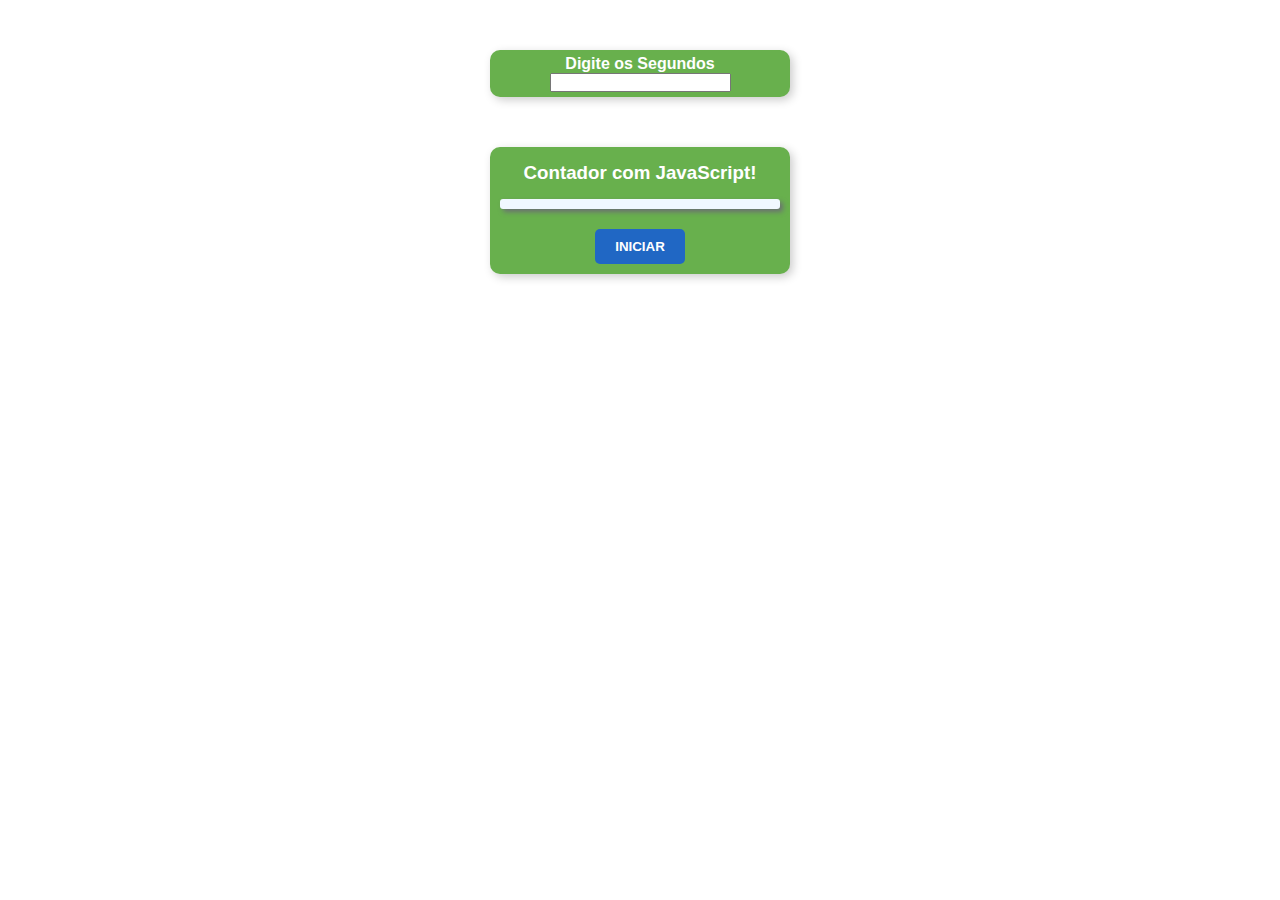
<file: index.html>
<!DOCTYPE html>
<html lang="pt-BR">
<head>
    <meta charset="UTF-8">
    <meta http-equiv="X-UA-Compatible" content="IE=edge">
    <meta name="viewport" content="width=device-width, initial-scale=1.0">
    <link rel="shortcut icon" href="./Assets/img/relogio.png" type="image/png">
    <link rel="stylesheet" type="text/css" href="./Assets/css/contador.css" />
  
    <title>Clock</title>
</head>
<body>
    <article>
        <span>Digite os Segundos</span>
        <input type="text" name="segundos" id="segundos">

    </article>
    <article class="clock" id="clock" >
        <h3>Contador com JavaScript!</h3>
        <div class="count">
            <div id="time"></div>
            <button id="btn">INICIAR</button>
        </div>        
    </article>

    <!-- scripts -->
    <script src="./Assets/js/contador.js"></script>
</body>
</html>
</file>
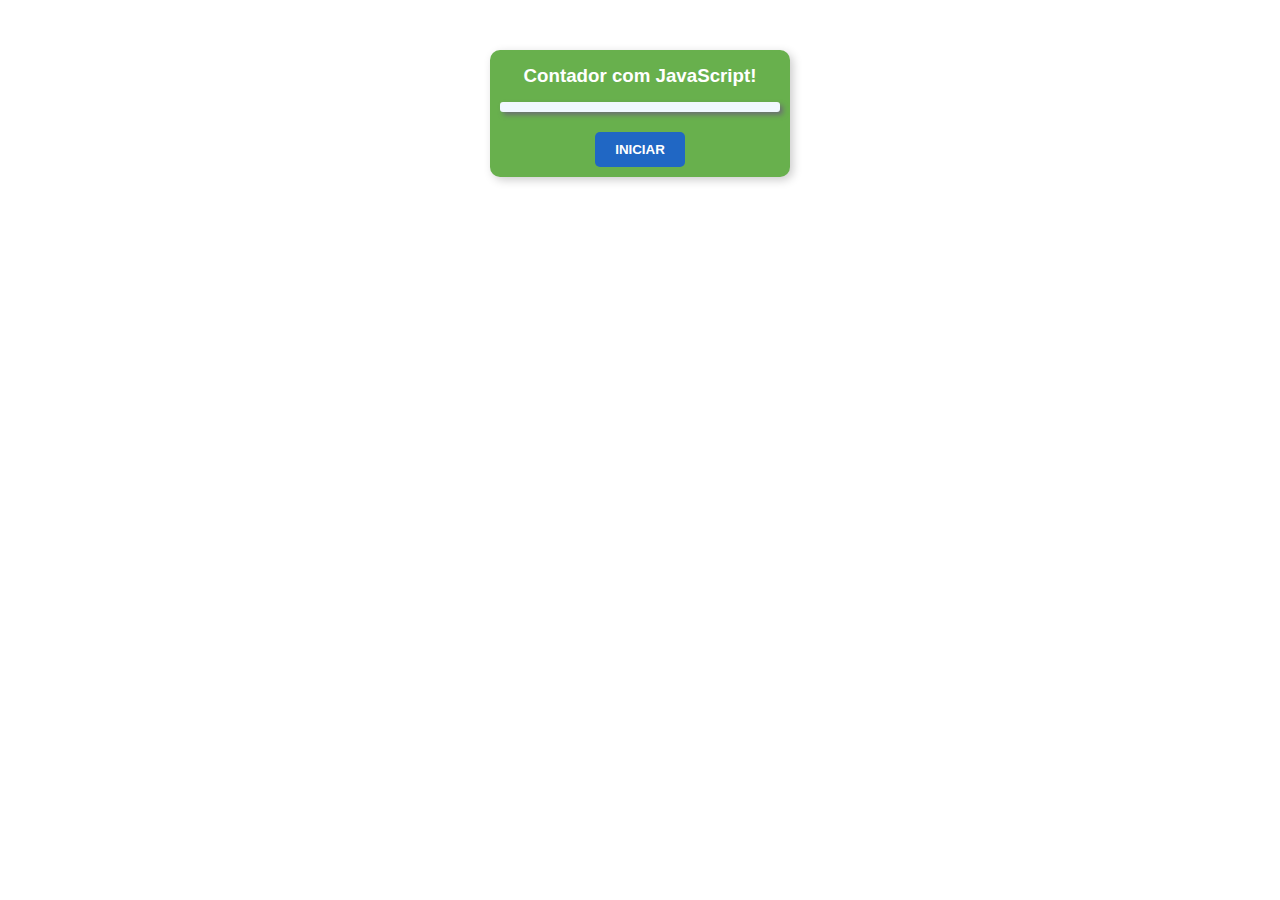
<file: contador.html>
<!DOCTYPE html>
<html lang="pt-BR">
<head>
    <meta charset="UTF-8">
    <meta http-equiv="X-UA-Compatible" content="IE=edge">
    <meta name="viewport" content="width=device-width, initial-scale=1.0">
    <link rel="stylesheet" type="text/css" href="./Assets/css/contador.css" />
  
    <title>Clock</title>
</head>
<body>
    <article class="clock" id="clock" >
        <h3>Contador com JavaScript!</h3>
        <div class="count">
            <div id="time"></div>
            <button id="btn">INICIAR</button>
        </div>        
    </article>

    <!-- scripts -->
    <script src="./Assets/js/contador.js"></script>
</body>
</html>
</file>
<file: Assets/css/contador.css>
* {
    margin: 0;
    padding: 0;
    box-sizing: border-box;
    font-family: Arial, Helvetica, sans-serif;
}
body{
    width: 100%;
    font: normal bold 16px/normal tahoma;
    
}
article {
    width: 300px;

    text-align: center;
    background-color: #68b04d;

    border-radius: 10px;
    margin: 50px auto 20px;
    padding: 5px;
    overflow: hidden;
    box-shadow: 3px 3px 10px #ccc;
}

article h3{
    padding: 10px;
    color: #fff;
    
}

article .count{
    padding: 5px;
}
article #time{
   padding: 5px;
   color: crimson;
   background-color: aliceblue;
   
   border-radius: 3px;
   
   box-shadow: 3px 3px 5px rgb(107, 112, 114);
}
button{
    margin-top: 20px;
    padding: 10px 20px;
    background-color: rgb(32, 103, 196);
    outline: none;
    border: none;
    border-radius: 5px;

    color: #fff;
    cursor: pointer;

    font-weight: bolder;
}
span{
   color: #fff;
   
}
</file>
